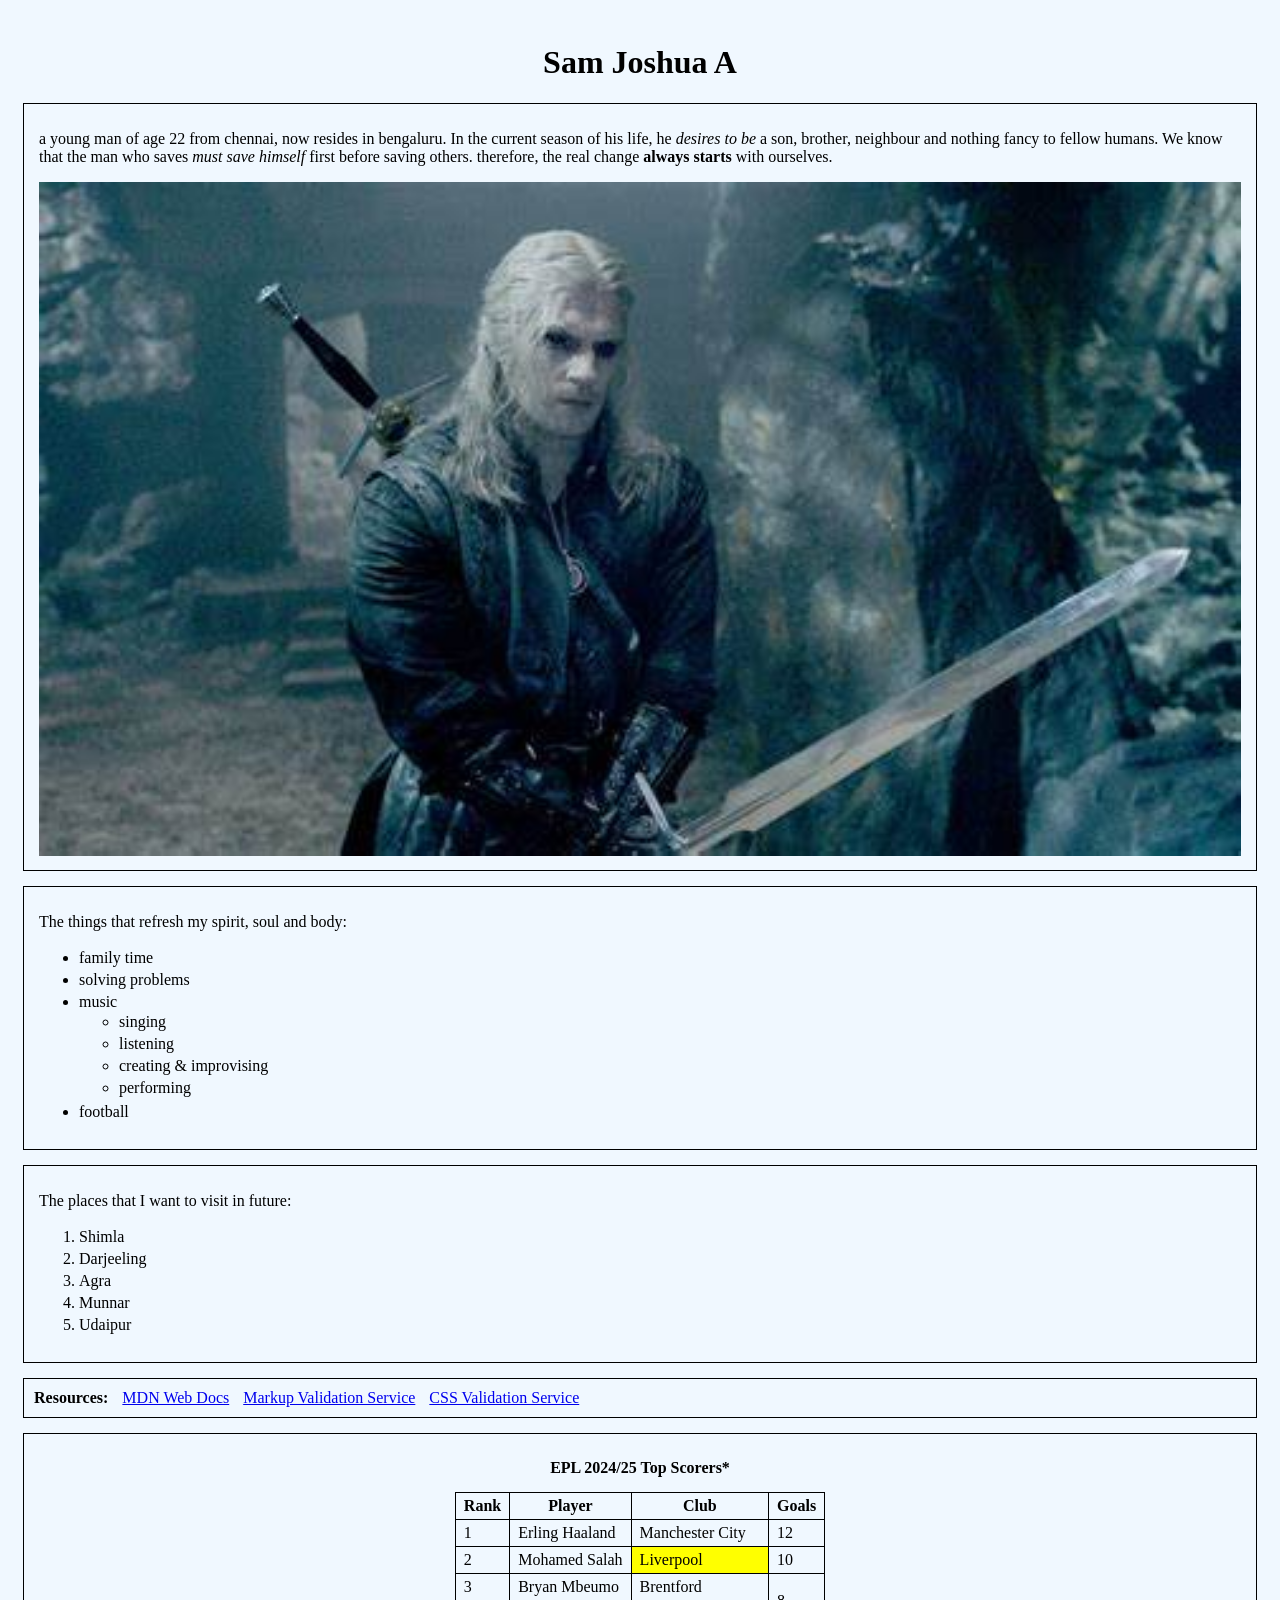
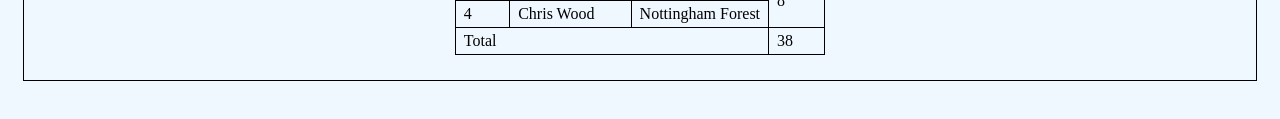
<file: 2024_11_30/index.html>
<!DOCTYPE html>
<html lang="en">
<head>
    <meta charset="UTF-8">
    <meta name="viewport" content="width=device-width, initial-scale=1.0">
    <title>My Interests</title>
    <link rel="stylesheet" href="./styles/index.css">
</head>
<body>
    <div class="header">
        <h1>Sam Joshua A</h1>
    </div>
    <div class="about-me border">
        <p>a young man of age 22 from chennai, now resides in bengaluru. In the current season of his life, he <em>desires to be</em> a son, brother, neighbour and nothing fancy to fellow humans. We know that the man who saves <em>must save himself</em> first before saving others. therefore, the  real change <strong>always starts</strong> with ourselves.</p>
        <img src="images/henry_cavill_as_geralt_of_rivia_from_witcher_series.jpg" alt="a hero image">
    </div>
    <div class="interests border">
        <p>The things that refresh my spirit, soul and body:</p>
        <ul>
            <li>family time</li>
            <li>solving problems</li>
            <li>music
                <ul>
                    <li>singing</li>
                    <li>listening</li>
                    <li>creating &amp; improvising</li>
                    <li>performing</li>
                </ul>
            </li>
            <li>football</li>
        </ul>
    </div>
    <div class="places-to-visit border">
        <p>The places that I want to visit in future:</p>
        <ol>
            <li>Shimla</li>
            <li>Darjeeling</li>
            <li>Agra</li>
            <li>Munnar</li>
            <li>Udaipur</li>
        </ol>
    </div>
    <div class="links border">
        <h4>Resources: </h4>
        <a href="https://developer.mozilla.org/en-US/" target="_blank">MDN Web Docs</a>
        <a href="https://validator.w3.org/" target="_blank">Markup Validation Service</a>
        <a href="https://jigsaw.w3.org/css-validator/" target="_blank">CSS Validation Service</a>
    </div>
    <div class="top-scorers border">
        <table>
            <caption>EPL 2024/25 Top Scorers*</caption>
            <thead>
                <tr>
                    <th>Rank</th>
                    <th>Player</th>
                    <th>Club</th>
                    <th>Goals</th> 
                </tr>
            </thead>
            <tbody>
                <tr>
                    <td>1</td>
                    <td>Erling Haaland</td>
                    <td>Manchester City</td>
                    <td>12</td>
                </tr>
                <tr>
                    <td>2</td>
                    <td>Mohamed Salah</td>
                    <td id="leader">Liverpool</td>
                    <td>10</td>
                </tr>
                <tr>
                    <td>3</td>
                    <td>Bryan Mbeumo</td>
                    <td>Brentford</td>
                    <td rowspan="2">8</td>
                </tr>
                <tr>
                    <td>4</td>
                    <td>Chris Wood</td>
                    <td>Nottingham Forest</td>
                </tr>
            </tbody>
            <tfoot>
                <tr>
                    <td colspan="3">Total</td>
                    <td>38</td>
                </tr>
            </tfoot>
        </table>
    </div>
</body>
</html>
</file>
<file: 2024_11_30/styles/index.css>
body{
    padding: 15px;
    background-color: #f0f8ff;
}

body div{
    margin: 15px auto; /*top-bottom left-right*/
}

.header h1{
    text-align: center;
}

.border{
    padding: 10px 15px;
    border: 1px solid black;
}

.about-me img{
    width:100%;
}

li{
    padding: 2px 0px;
}

.links{
    padding: 10px;
}

.links h4{
    display: inline;
}

.links *{
    padding-right: 10px;
}

table{
    border-collapse: collapse;
    margin: 15px auto; /* auto left-right will make the element center from horizontal point of view */
}

td,th{
    padding: 4px 8px;
    border: 1px solid black;
}

table caption{
    margin-bottom: 15px;
    font-weight: bold;
}

#leader{
    background-color: #ffff00;
}
</file>
